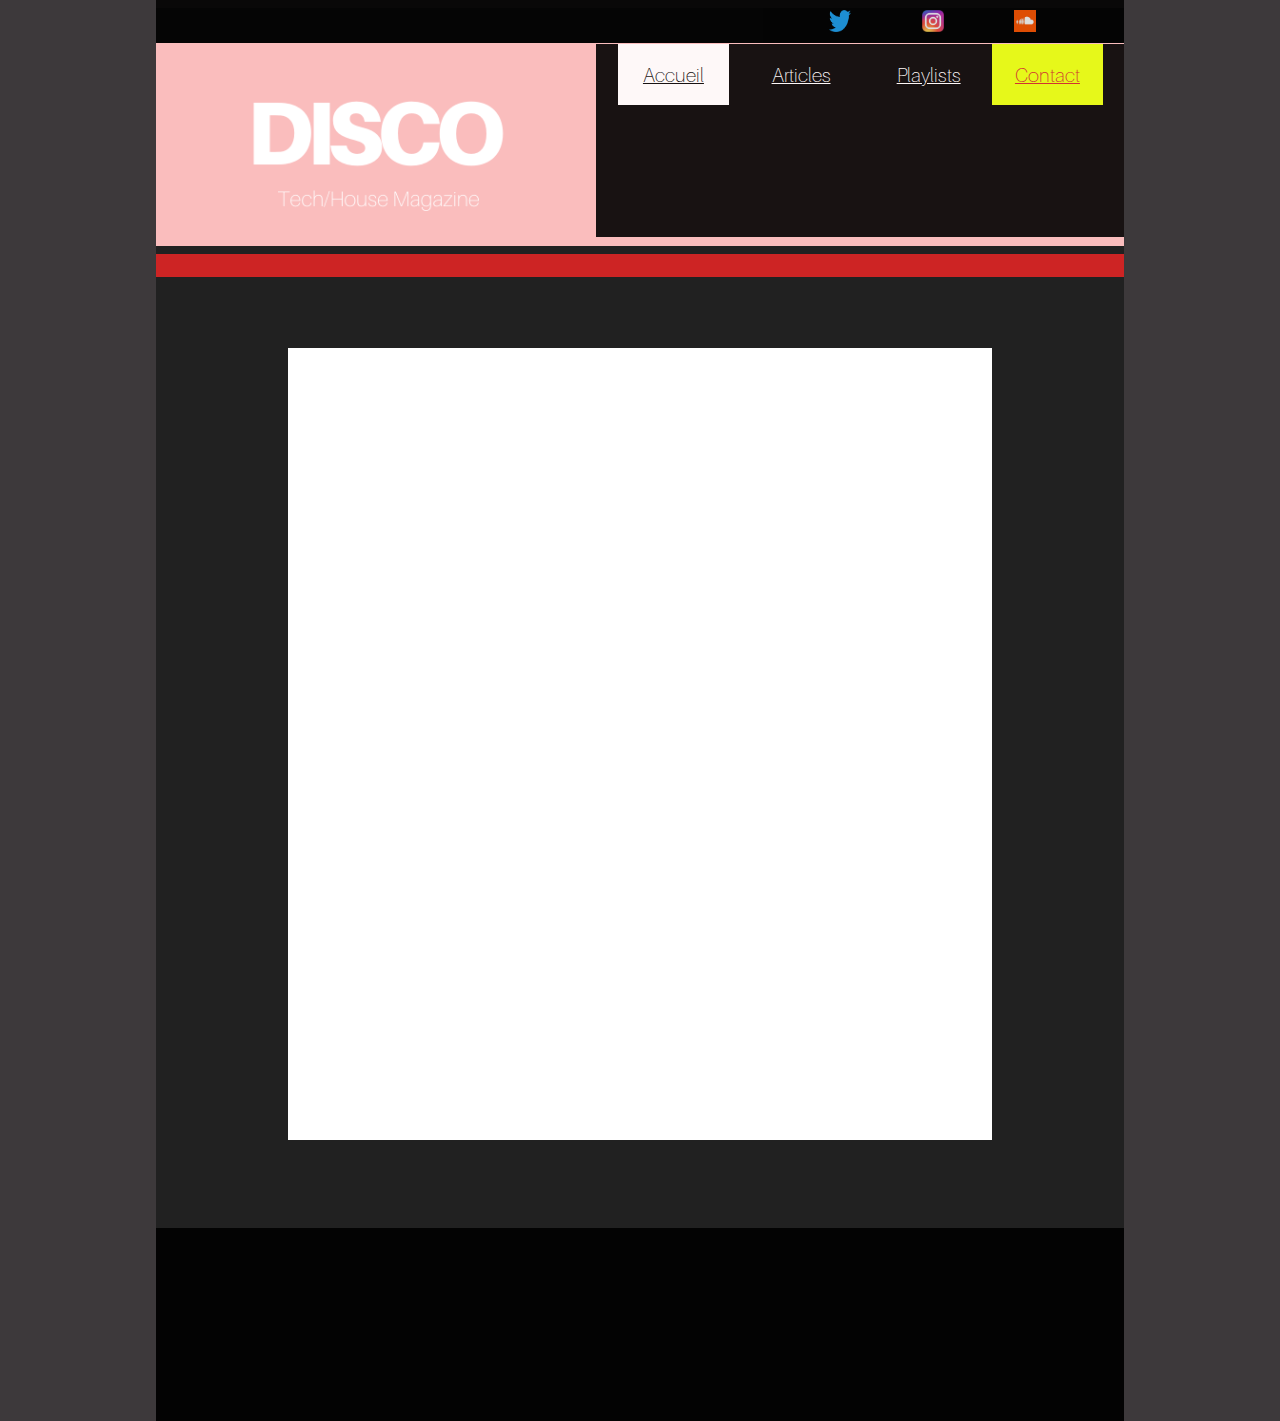
<file: disco/articles/art_001.html>
<!DOCTYPE HTML>
<html lang="fr">
   <head>
<meta charset="utf-8">
       <title>Article 001</title>
       <meta name="description" content="descriptif plus précis">
       <link rel="stylesheet" href="../css/style.css" type="text/css">
        <link rel="stylesheet" href="../css/style_article_page.css" type="text/css">
       <link rel="shortcut icon" href="../images/favicon.png" type="img/png">
      
   </head>
    
    <body>
        <section id="global">
        <section id="header">
            <nav id="social">
                <a href="https://soundcloud.com/discotechmag" target="_blank">
                    <img class="net_icon" src="../images/soundcloud.png">
                </a>
                <a href="https://www.instagram.com/disco_techmag/" target="_blank">
                    <img class="net_icon" src="../images/instagram.png">
                </a>
                <a href="https://twitter.com/discotechmag" target="_blank"><img class="net_icon" src="../images/twitter.png">
                </a>
            </nav>
            <div id="menu">
                <img id="logo" src="../images/discologo.png" alt="mon logo">
                <div id="rect_button">
                    <nav id="button">
                        <ul> 
                            <li><button class="button_header" id="first">              <a href="../index.html">Accueil</a>
                                </button>
                            </li>
                            <li><button class="button_header">              <a href="../html/articles.html">Articles</a>
                                </button>
                            </li>
                            <li><button class="button_header">              <a href="../html/playlists.html">Playlists</a>
                                </button>
                            </li>
                            <li><button class="button_header" id="last">              <a href="../html/contact.html">Contact</a>
                                </button>
                            </li>
                        </ul>
                       
                    </nav>
                    <div id="under_button">
                        
                    </div>
                </div>
            </div>
            <div id="barre"></div>
        </section>
        
    
        <section id="content">
            <section id="block_article">
                
              
                
            </section>
        </section>
        
        
        <section id="footer">
        </section>
        </section>
    </body>
</html>
</file>
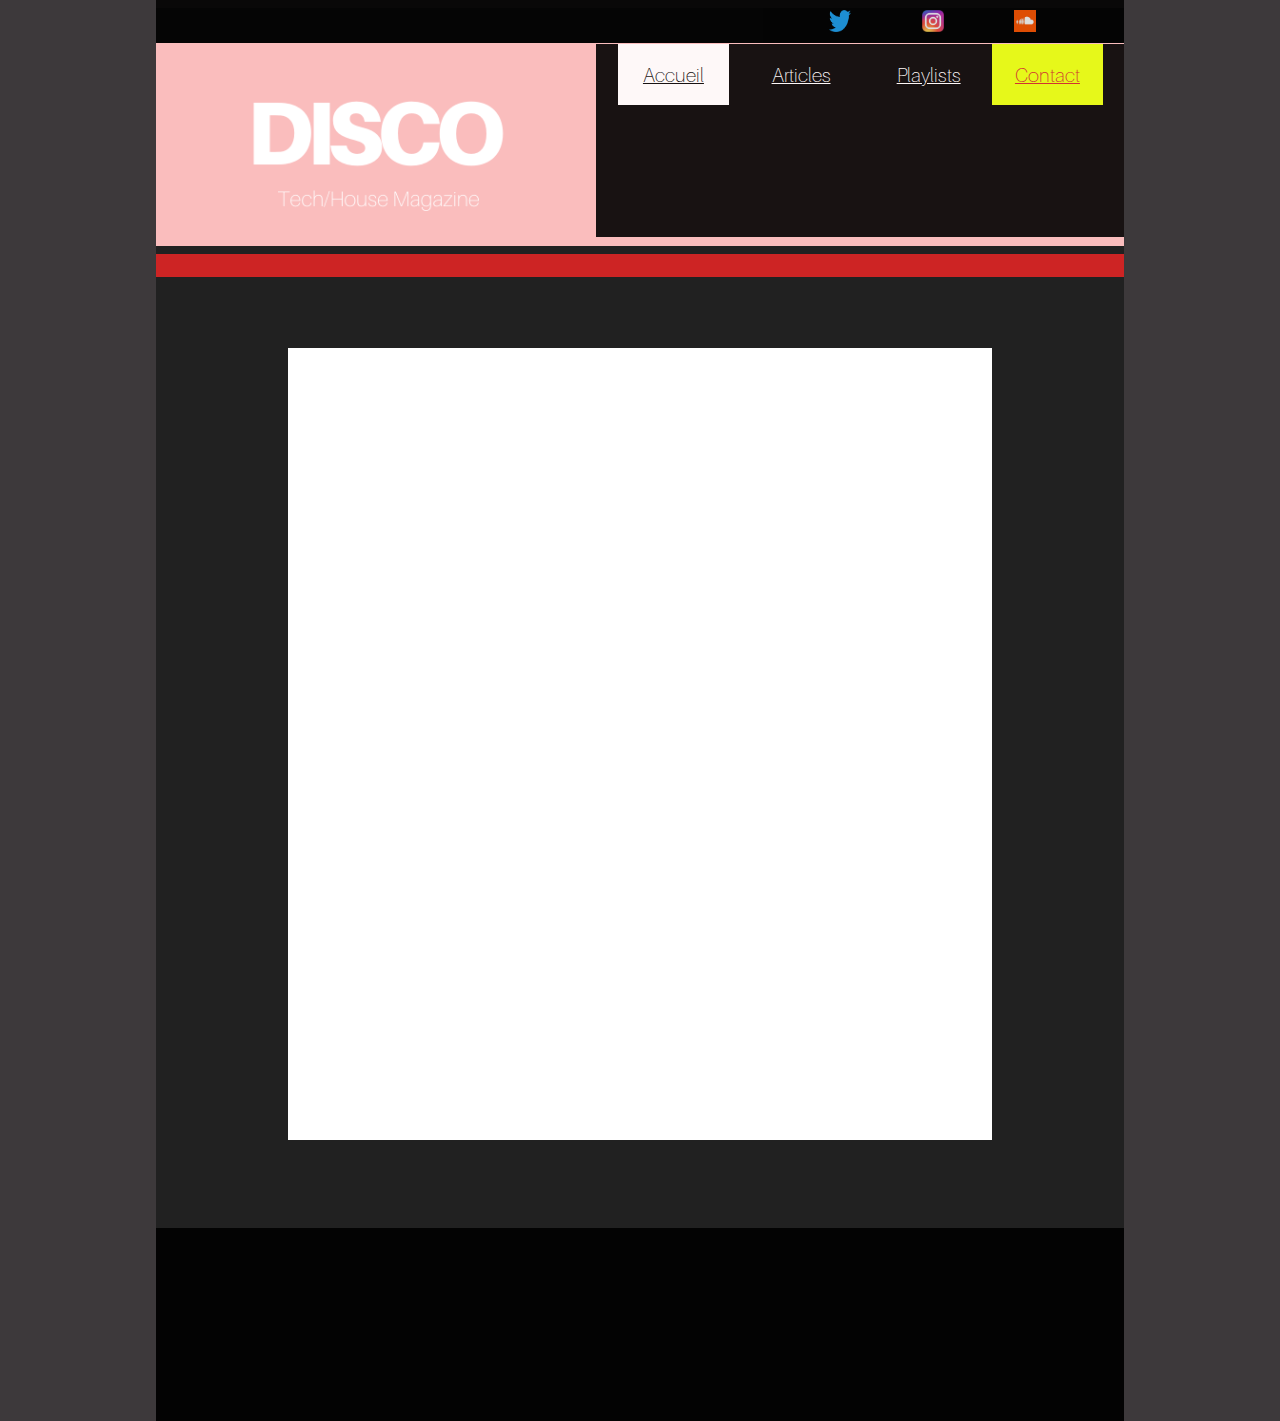
<file: disco/articles/art_002.html>
<!DOCTYPE HTML>
<html lang="fr">
   <head>
<meta charset="utf-8">
       <title>Article 002</title>
       <meta name="description" content="descriptif plus précis">
       <link rel="stylesheet" href="../css/style.css" type="text/css">
        <link rel="stylesheet" href="../css/style_article_page.css" type="text/css">
       <link rel="shortcut icon" href="../images/favicon.png" type="img/png">
      
   </head>
    
    <body>
        <section id="global">
        <section id="header">
            <nav id="social">
                <a href="https://soundcloud.com/discotechmag" target="_blank">
                    <img class="net_icon" src="../images/soundcloud.png">
                </a>
                <a href="https://www.instagram.com/disco_techmag/" target="_blank">
                    <img class="net_icon" src="../images/instagram.png">
                </a>
                <a href="https://twitter.com/discotechmag" target="_blank"><img class="net_icon" src="../images/twitter.png">
                </a>
            </nav>
            <div id="menu">
                <img id="logo" src="../images/discologo.png" alt="mon logo">
                <div id="rect_button">
                    <nav id="button">
                        <ul> 
                            <li><button class="button_header" id="first">              <a href="../index.html">Accueil</a>
                                </button>
                            </li>
                            <li><button class="button_header">              <a href="../html/articles.html">Articles</a>
                                </button>
                            </li>
                            <li><button class="button_header">              <a href="../html/playlists.html">Playlists</a>
                                </button>
                            </li>
                            <li><button class="button_header" id="last">              <a href="../html/contact.html">Contact</a>
                                </button>
                            </li>
                        </ul>
                       
                    </nav>
                    <div id="under_button">
                        
                    </div>
                </div>
            </div>
            <div id="barre"></div>
        </section>
        
    
        <section id="content">
            <section id="block_article">
                
              
                
            </section>
        </section>
        
        
        <section id="footer">
        </section>
        </section>
    </body>
</html>
</file>
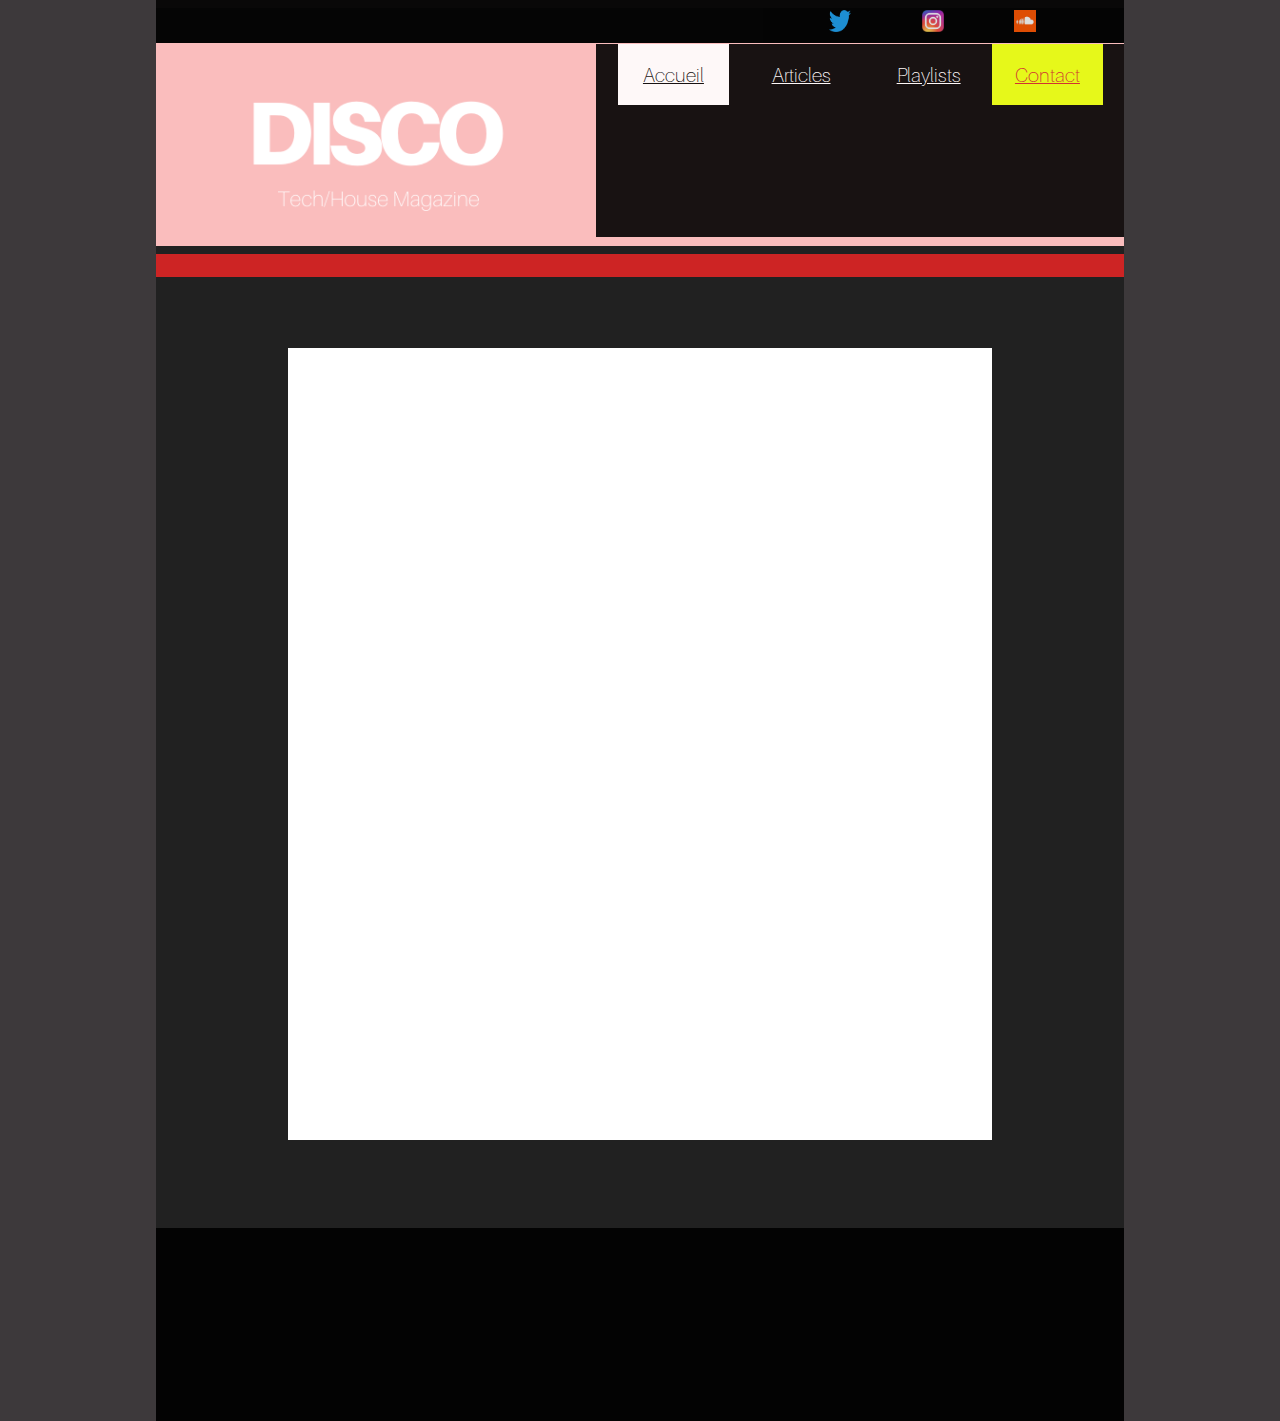
<file: disco/articles/art_003.html>
<!DOCTYPE HTML>
<html lang="fr">
   <head>
<meta charset="utf-8">
       <title>Article 003</title>
       <meta name="description" content="descriptif plus précis">
       <link rel="stylesheet" href="../css/style.css" type="text/css">
        <link rel="stylesheet" href="../css/style_article_page.css" type="text/css">
       <link rel="shortcut icon" href="../images/favicon.png" type="img/png">
      
   </head>
    
    <body>
        <section id="global">
        <section id="header">
            <nav id="social">
                <a href="https://soundcloud.com/discotechmag" target="_blank">
                    <img class="net_icon" src="../images/soundcloud.png">
                </a>
                <a href="https://www.instagram.com/disco_techmag/" target="_blank">
                    <img class="net_icon" src="../images/instagram.png">
                </a>
                <a href="https://twitter.com/discotechmag" target="_blank"><img class="net_icon" src="../images/twitter.png">
                </a>
            </nav>
            <div id="menu">
                <img id="logo" src="../images/discologo.png" alt="mon logo">
                <div id="rect_button">
                    <nav id="button">
                        <ul> 
                            <li><button class="button_header" id="first">              <a href="../index.html">Accueil</a>
                                </button>
                            </li>
                            <li><button class="button_header">              <a href="../html/articles.html">Articles</a>
                                </button>
                            </li>
                            <li><button class="button_header">              <a href="../html/playlists.html">Playlists</a>
                                </button>
                            </li>
                            <li><button class="button_header" id="last">              <a href="../html/contact.html">Contact</a>
                                </button>
                            </li>
                        </ul>
                       
                    </nav>
                    <div id="under_button">
                        
                    </div>
                </div>
            </div>
            <div id="barre"></div>
        </section>
        
    
        <section id="content">
            <section id="block_article">
                
              
                
            </section>
        </section>
        
        
        <section id="footer">
        </section>
        </section>
    </body>
</html>
</file>
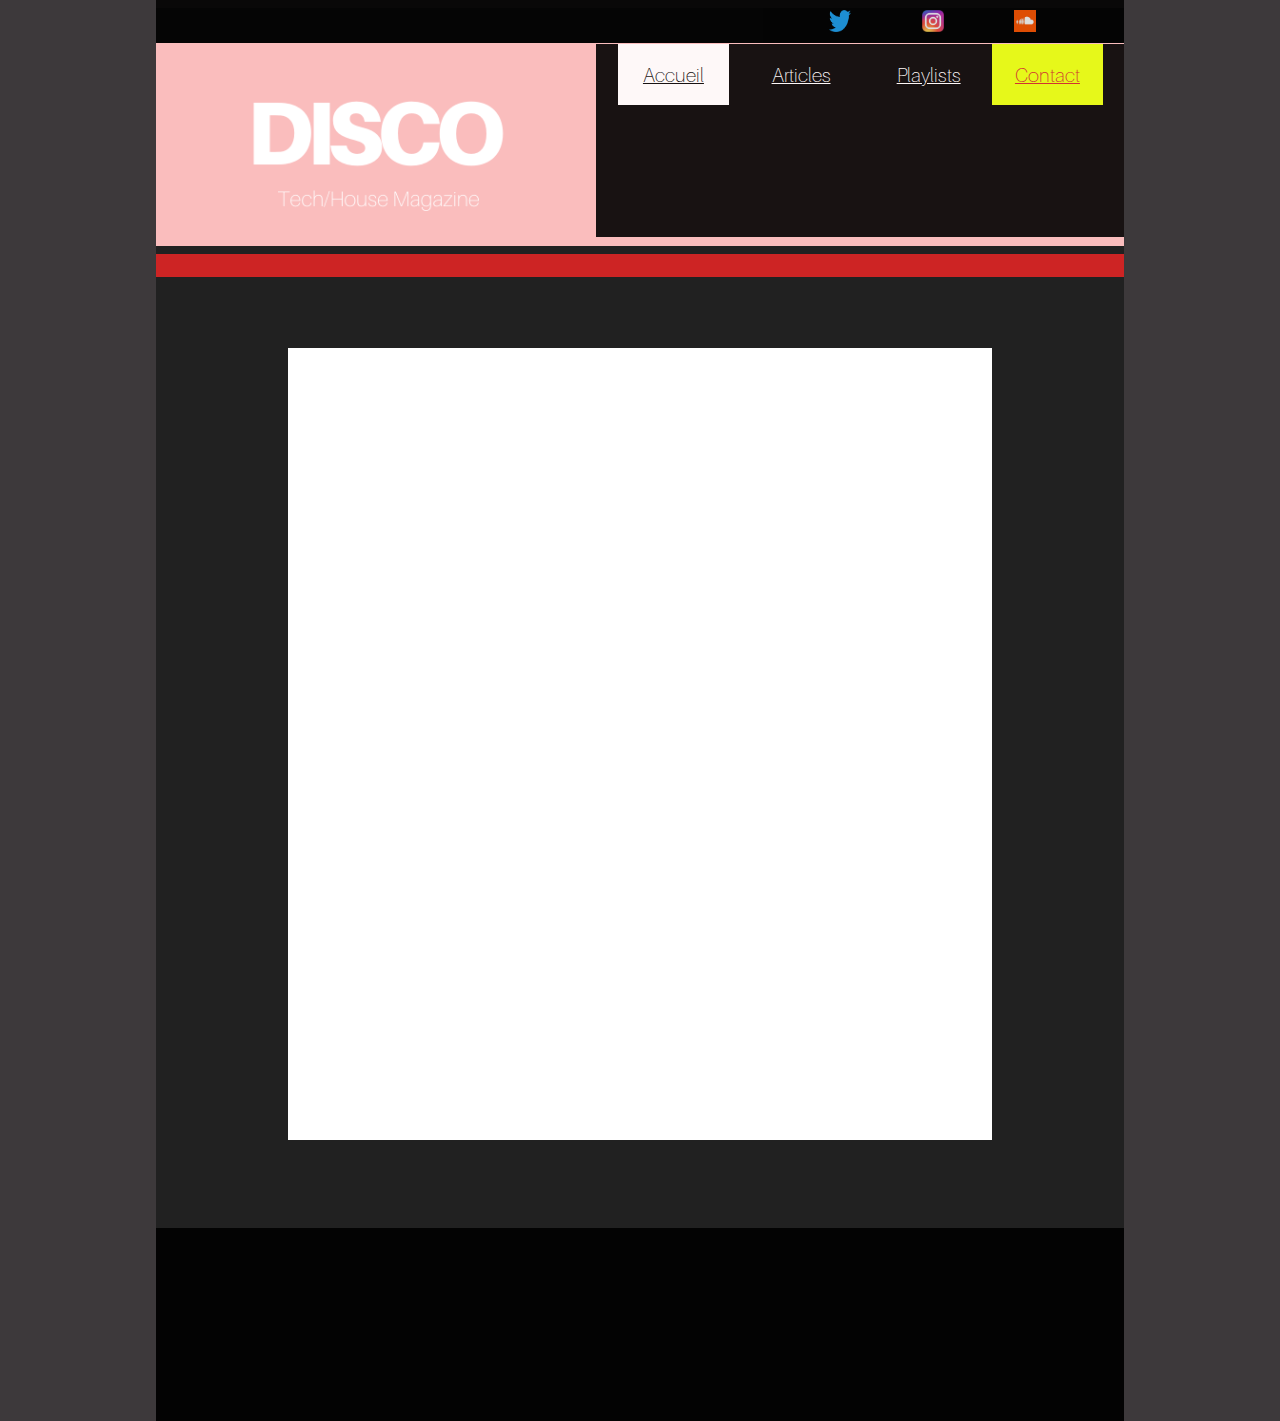
<file: disco/articles/art_004.html>
<!DOCTYPE HTML>
<html lang="fr">
   <head>
<meta charset="utf-8">
       <title>Article 004</title>
       <meta name="description" content="descriptif plus précis">
       <link rel="stylesheet" href="../css/style.css" type="text/css">
        <link rel="stylesheet" href="../css/style_article_page.css" type="text/css">
       <link rel="shortcut icon" href="../images/favicon.png" type="img/png">
      
   </head>
    
    <body>
        <section id="global">
        <section id="header">
            <nav id="social">
                <a href="https://soundcloud.com/discotechmag" target="_blank">
                    <img class="net_icon" src="../images/soundcloud.png">
                </a>
                <a href="https://www.instagram.com/disco_techmag/" target="_blank">
                    <img class="net_icon" src="../images/instagram.png">
                </a>
                <a href="https://twitter.com/discotechmag" target="_blank"><img class="net_icon" src="../images/twitter.png">
                </a>
            </nav>
            <div id="menu">
                <img id="logo" src="../images/discologo.png" alt="mon logo">
                <div id="rect_button">
                    <nav id="button">
                        <ul> 
                            <li><button class="button_header" id="first">              <a href="../index.html">Accueil</a>
                                </button>
                            </li>
                            <li><button class="button_header">              <a href="../html/articles.html">Articles</a>
                                </button>
                            </li>
                            <li><button class="button_header">              <a href="../html/playlists.html">Playlists</a>
                                </button>
                            </li>
                            <li><button class="button_header" id="last">              <a href="../html/contact.html">Contact</a>
                                </button>
                            </li>
                        </ul>
                       
                    </nav>
                    <div id="under_button">
                        
                    </div>
                </div>
            </div>
            <div id="barre"></div>
        </section>
        
    
        <section id="content">
            <section id="block_article">
                
              
                
            </section>
        </section>
        
        
        <section id="footer">
        </section>
        </section>
    </body>
</html>
</file>
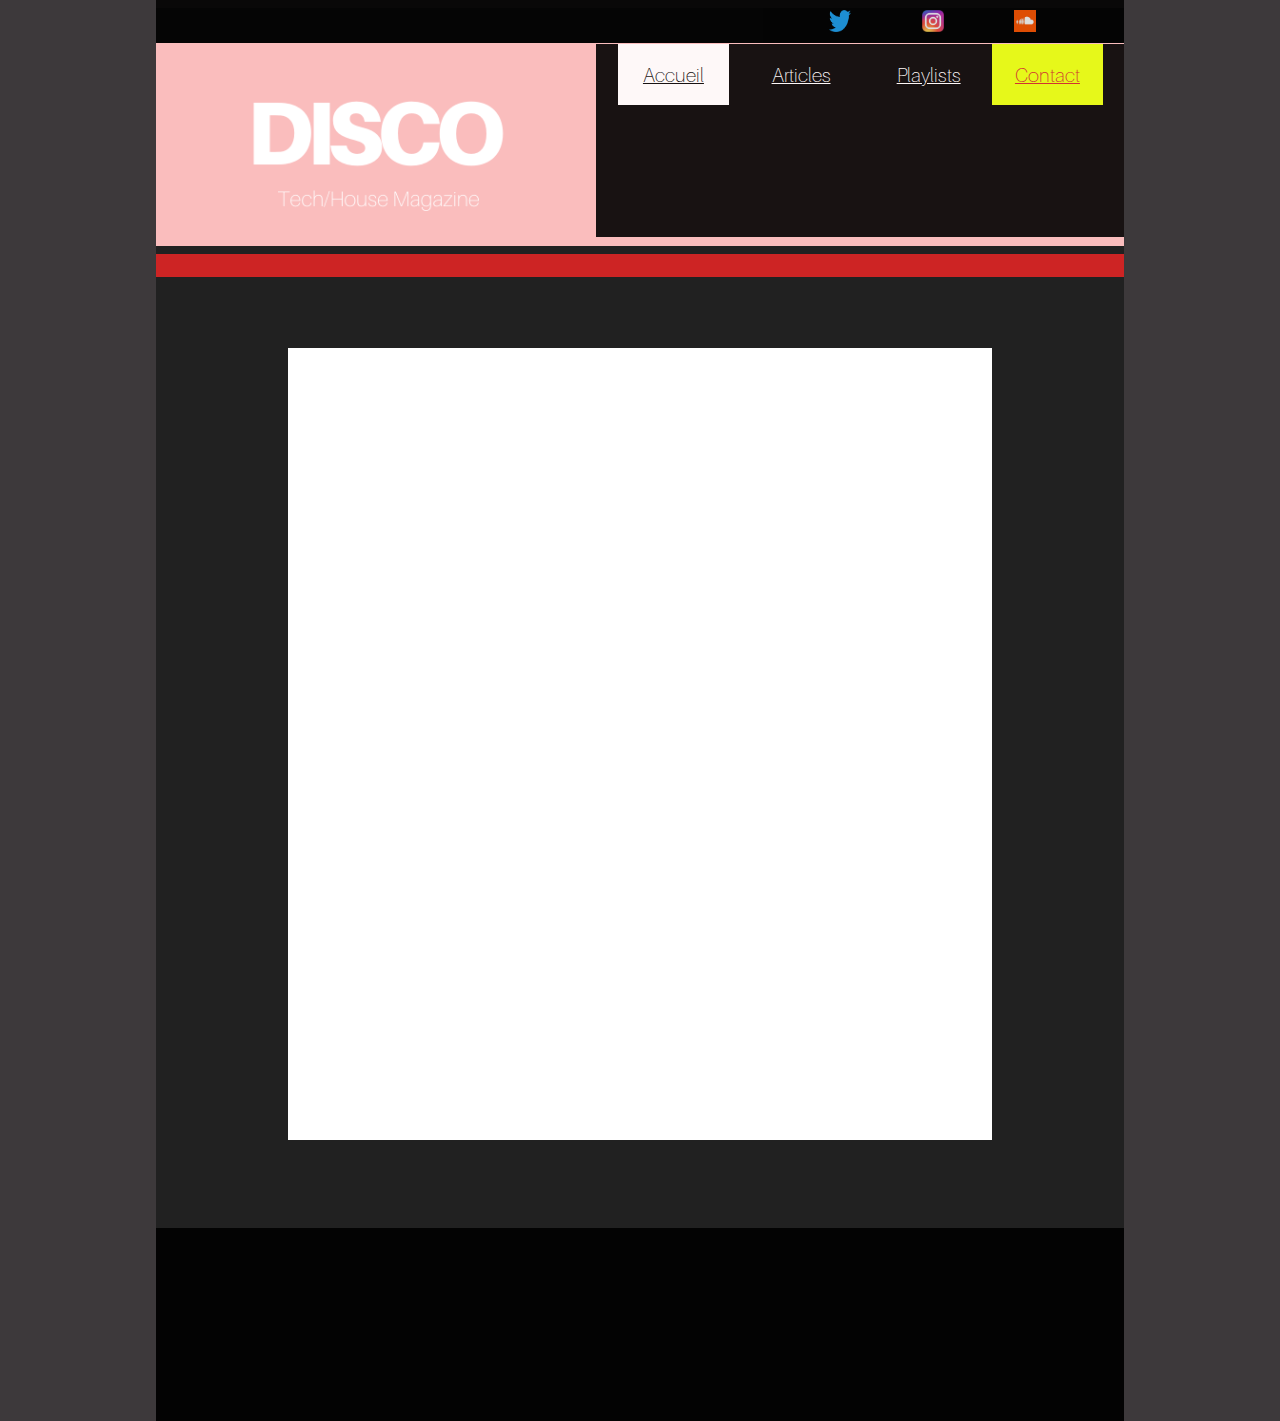
<file: disco/articles/art_005.html>
<!DOCTYPE HTML>
<html lang="fr">
   <head>
<meta charset="utf-8">
       <title>Article 005</title>
       <meta name="description" content="descriptif plus précis">
       <link rel="stylesheet" href="../css/style.css" type="text/css">
        <link rel="stylesheet" href="../css/style_article_page.css" type="text/css">
       <link rel="shortcut icon" href="../images/favicon.png" type="img/png">
      
   </head>
    
    <body>
        <section id="global">
        <section id="header">
            <nav id="social">
                <a href="https://soundcloud.com/discotechmag" target="_blank">
                    <img class="net_icon" src="../images/soundcloud.png">
                </a>
                <a href="https://www.instagram.com/disco_techmag/" target="_blank">
                    <img class="net_icon" src="../images/instagram.png">
                </a>
                <a href="https://twitter.com/discotechmag" target="_blank"><img class="net_icon" src="../images/twitter.png">
                </a>
            </nav>
            <div id="menu">
                <img id="logo" src="../images/discologo.png" alt="mon logo">
                <div id="rect_button">
                    <nav id="button">
                        <ul> 
                            <li><button class="button_header" id="first">              <a href="../index.html">Accueil</a>
                                </button>
                            </li>
                            <li><button class="button_header">              <a href="../html/articles.html">Articles</a>
                                </button>
                            </li>
                            <li><button class="button_header">              <a href="../html/playlists.html">Playlists</a>
                                </button>
                            </li>
                            <li><button class="button_header" id="last">              <a href="../html/contact.html">Contact</a>
                                </button>
                            </li>
                        </ul>
                       
                    </nav>
                    <div id="under_button">
                        
                    </div>
                </div>
            </div>
            <div id="barre"></div>
        </section>
        
    
        <section id="content">
            <section id="block_article">
                
              
                
            </section>
        </section>
        
        
        <section id="footer">
        </section>
        </section>
    </body>
</html>
</file>
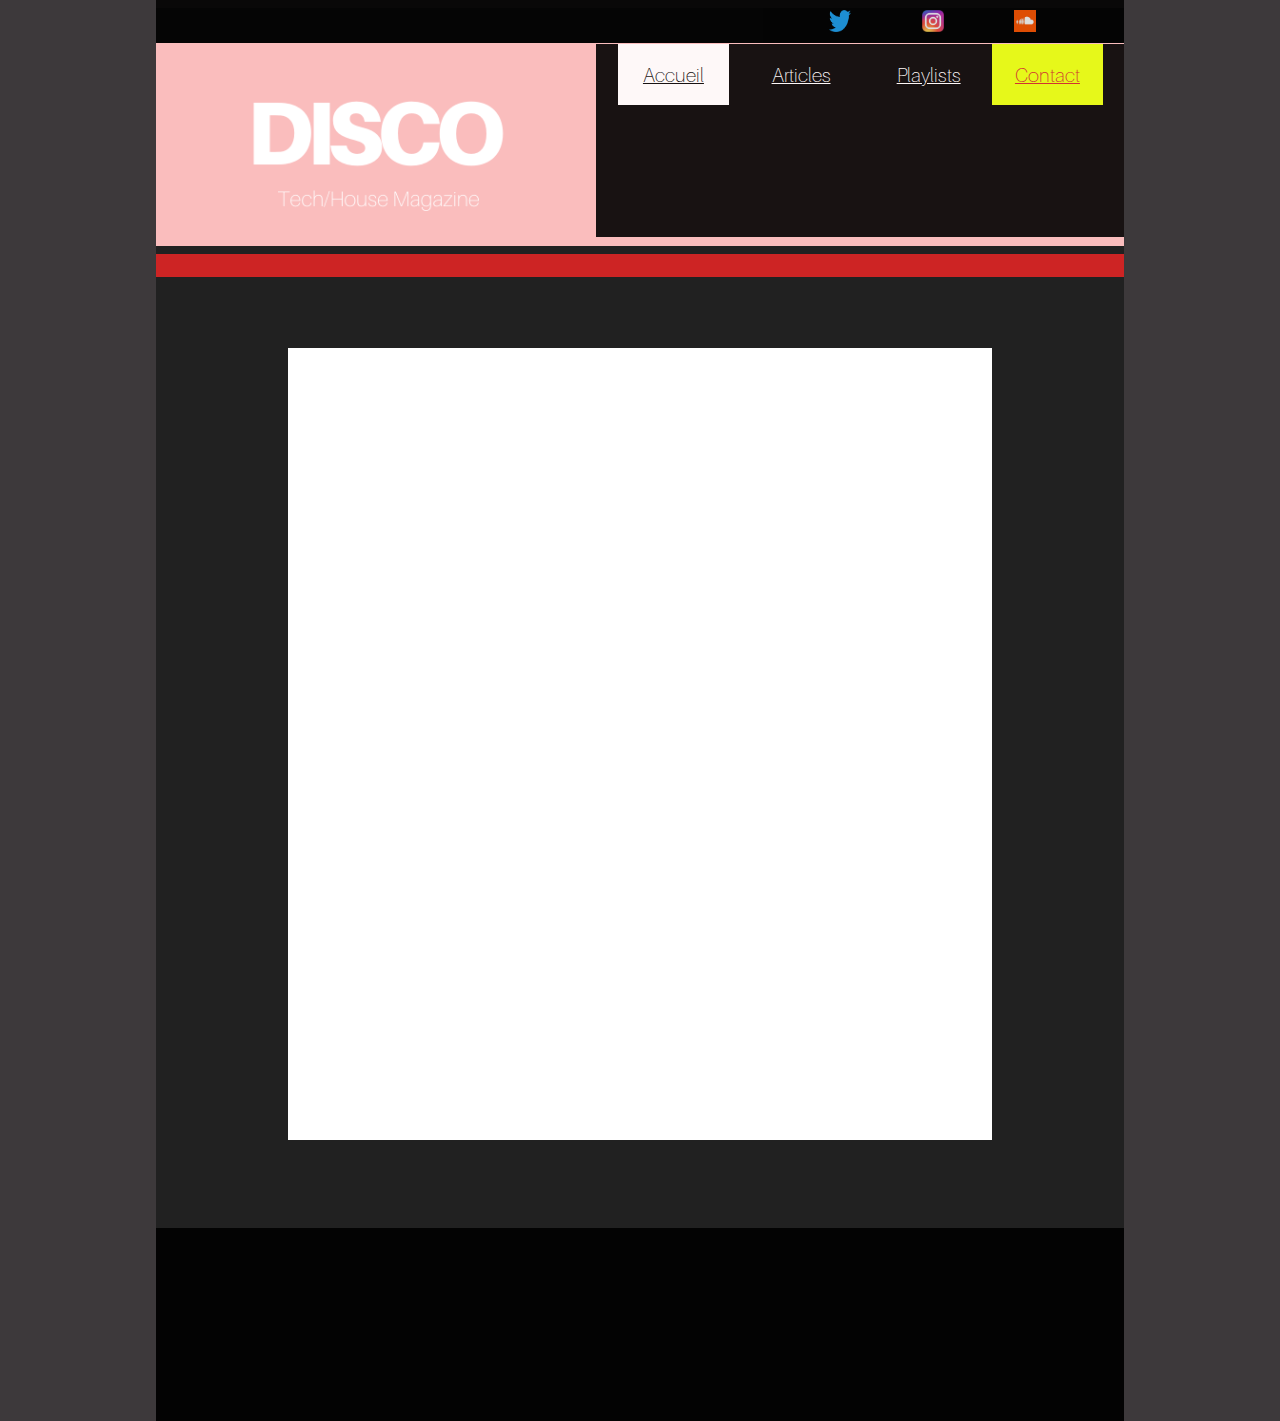
<file: disco/articles/art_006.html>
<!DOCTYPE HTML>
<html lang="fr">
   <head>
<meta charset="utf-8">
       <title>Article 006</title>
       <meta name="description" content="descriptif plus précis">
       <link rel="stylesheet" href="../css/style.css" type="text/css">
        <link rel="stylesheet" href="../css/style_article_page.css" type="text/css">
       <link rel="shortcut icon" href="../images/favicon.png" type="img/png">
      
   </head>
    
    <body>
        <section id="global">
        <section id="header">
            <nav id="social">
                <a href="https://soundcloud.com/discotechmag" target="_blank">
                    <img class="net_icon" src="../images/soundcloud.png">
                </a>
                <a href="https://www.instagram.com/disco_techmag/" target="_blank">
                    <img class="net_icon" src="../images/instagram.png">
                </a>
                <a href="https://twitter.com/discotechmag" target="_blank"><img class="net_icon" src="../images/twitter.png">
                </a>
            </nav>
            <div id="menu">
                <img id="logo" src="../images/discologo.png" alt="mon logo">
                <div id="rect_button">
                    <nav id="button">
                        <ul> 
                            <li><button class="button_header" id="first">              <a href="../index.html">Accueil</a>
                                </button>
                            </li>
                            <li><button class="button_header">              <a href="../html/articles.html">Articles</a>
                                </button>
                            </li>
                            <li><button class="button_header">              <a href="../html/playlists.html">Playlists</a>
                                </button>
                            </li>
                            <li><button class="button_header" id="last">              <a href="../html/contact.html">Contact</a>
                                </button>
                            </li>
                        </ul>
                       
                    </nav>
                    <div id="under_button">
                        
                    </div>
                </div>
            </div>
            <div id="barre"></div>
        </section>
        
    
        <section id="content">
            <section id="block_article">
                
              
                
            </section>
        </section>
        
        
        <section id="footer">
        </section>
        </section>
    </body>
</html>
</file>
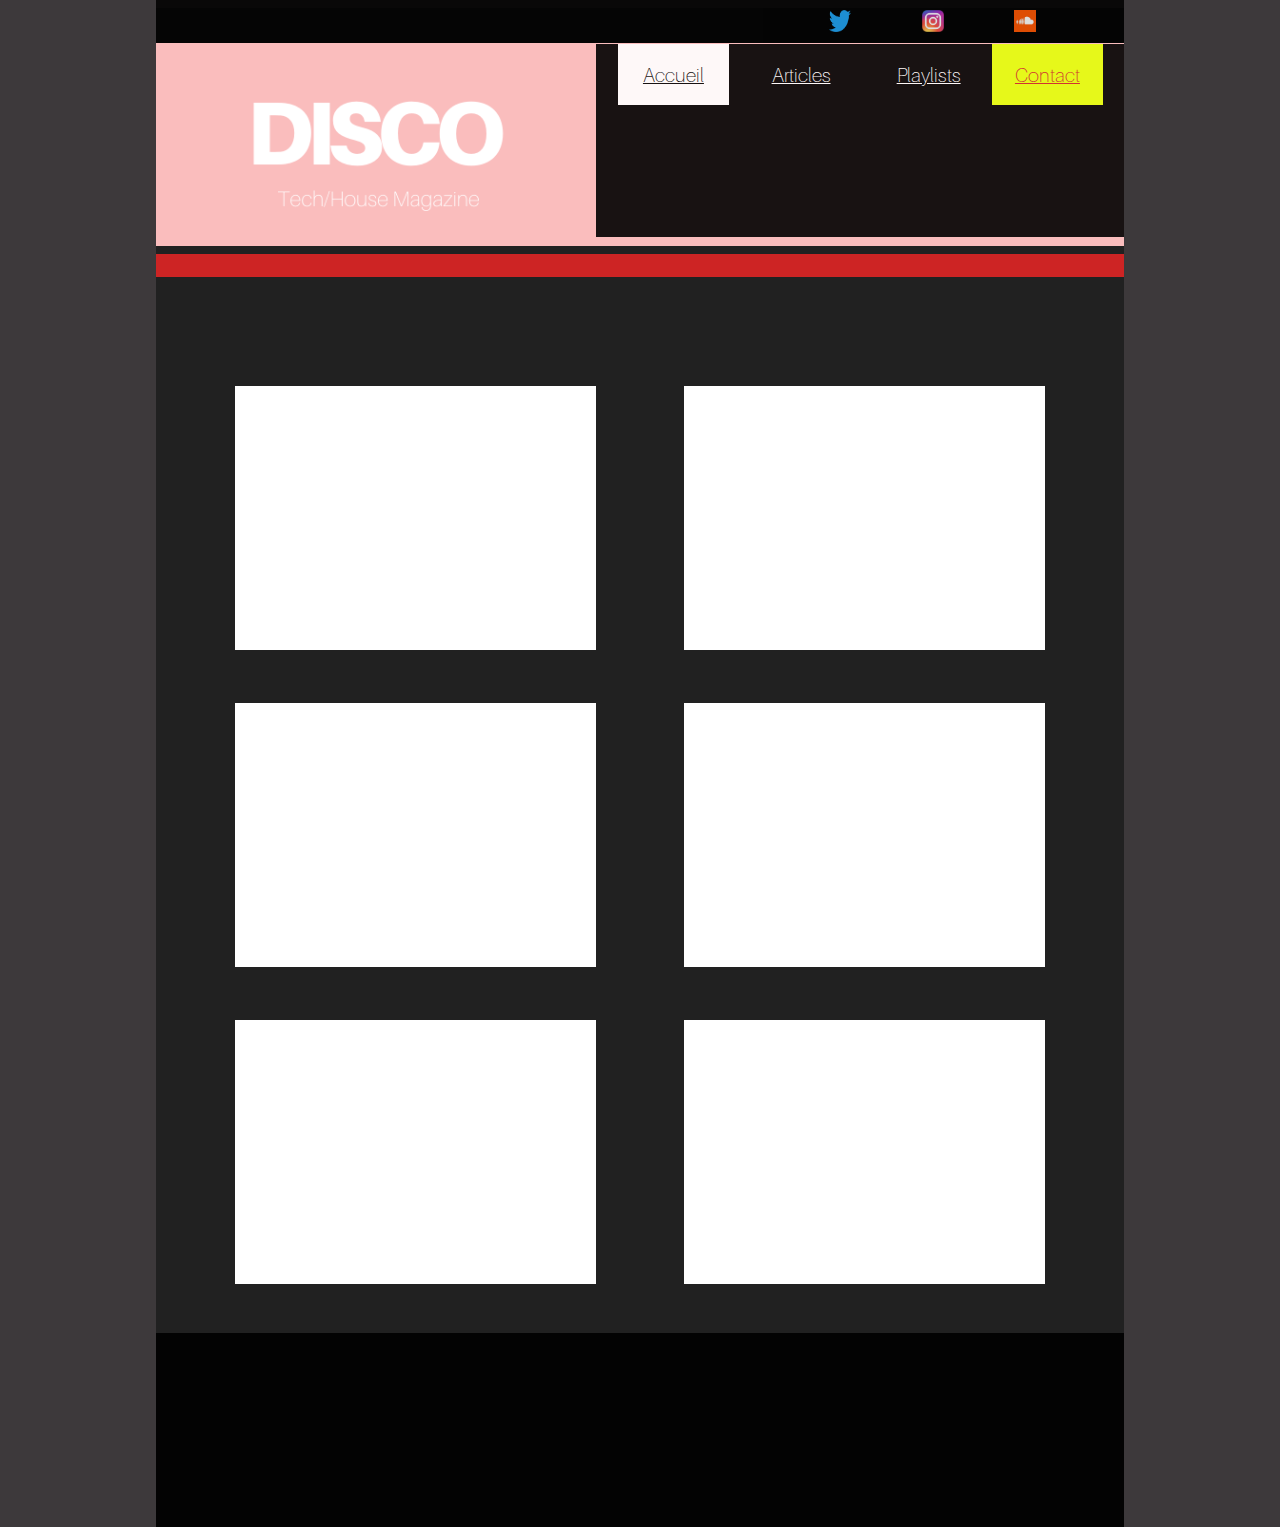
<file: disco/html/articles.html>
<!DOCTYPE HTML>
<html lang="fr">
   <head>
<meta charset="utf-8">
       <title>Articles</title>
       <meta name="description" content="descriptif plus précis">
       <link rel="stylesheet" href="../css/style.css" type="text/css">
        <link rel="stylesheet" href="../css/style_articles.css" type="text/css">
       <link rel="shortcut icon" href="../images/favicon.png" type="img/png">
      
   </head>
    
    <body>
        <section id="global">
        <section id="header">
            <nav id="social">
                <a href="https://soundcloud.com/discotechmag" target="_blank">
                    <img class="net_icon" src="../images/soundcloud.png">
                </a>
                <a href="https://www.instagram.com/disco_techmag/" target="_blank">
                    <img class="net_icon" src="../images/instagram.png">
                </a>
                <a href="https://twitter.com/discotechmag" target="_blank"><img class="net_icon" src="../images/twitter.png">
                </a>
            </nav>
            <div id="menu">
                <img id="logo" src="../images/discologo.png" alt="mon logo">
                <div id="rect_button">
                    <nav id="button">
                        <ul> 
                            <li><button class="button_header" id="first">              <a href="../index.html">Accueil</a>
                                </button>
                            </li>
                            <li><button class="button_header">              <a href="articles.html">Articles</a>
                                </button>
                            </li>
                            <li><button class="button_header">              <a href="../html/playlists.html">Playlists</a>
                                </button>
                            </li>
                            <li><button class="button_header" id="last">              <a href="../html/contact.html">Contact</a>
                                </button>
                            </li>
                        </ul>
                       
                    </nav>
                    <div id="under_button">
                        
                    </div>
                </div>
            </div>
            <div id="barre"></div>
        </section>
        
    
        <section id="content">
            <section id="block_articles">
                
              <a href="../articles/art_001.html">
              <section id="art_001"class="article_case"></section></a>
                
              <a href="../articles/art_002.html">
              <section id="art_002"class="article_case"></section></a>
                
              <a href="../articles/art_003.html">
              <section id="art_003"class="article_case"></section></a>
                
              <a href="../articles/art_004.html">
              <section id="art_004"class="article_case"></section></a>
                
              <a href="../articles/art_005.html">
              <section id="art_005"class="article_case"></section></a>
                
              <a href="../articles/art_006.html">
              <section id="art_006"class="article_case"></section></a>
                
            </section>
        </section>
        
        
        <section id="footer">
        </section>
        </section>
    </body>
</html>
</file>
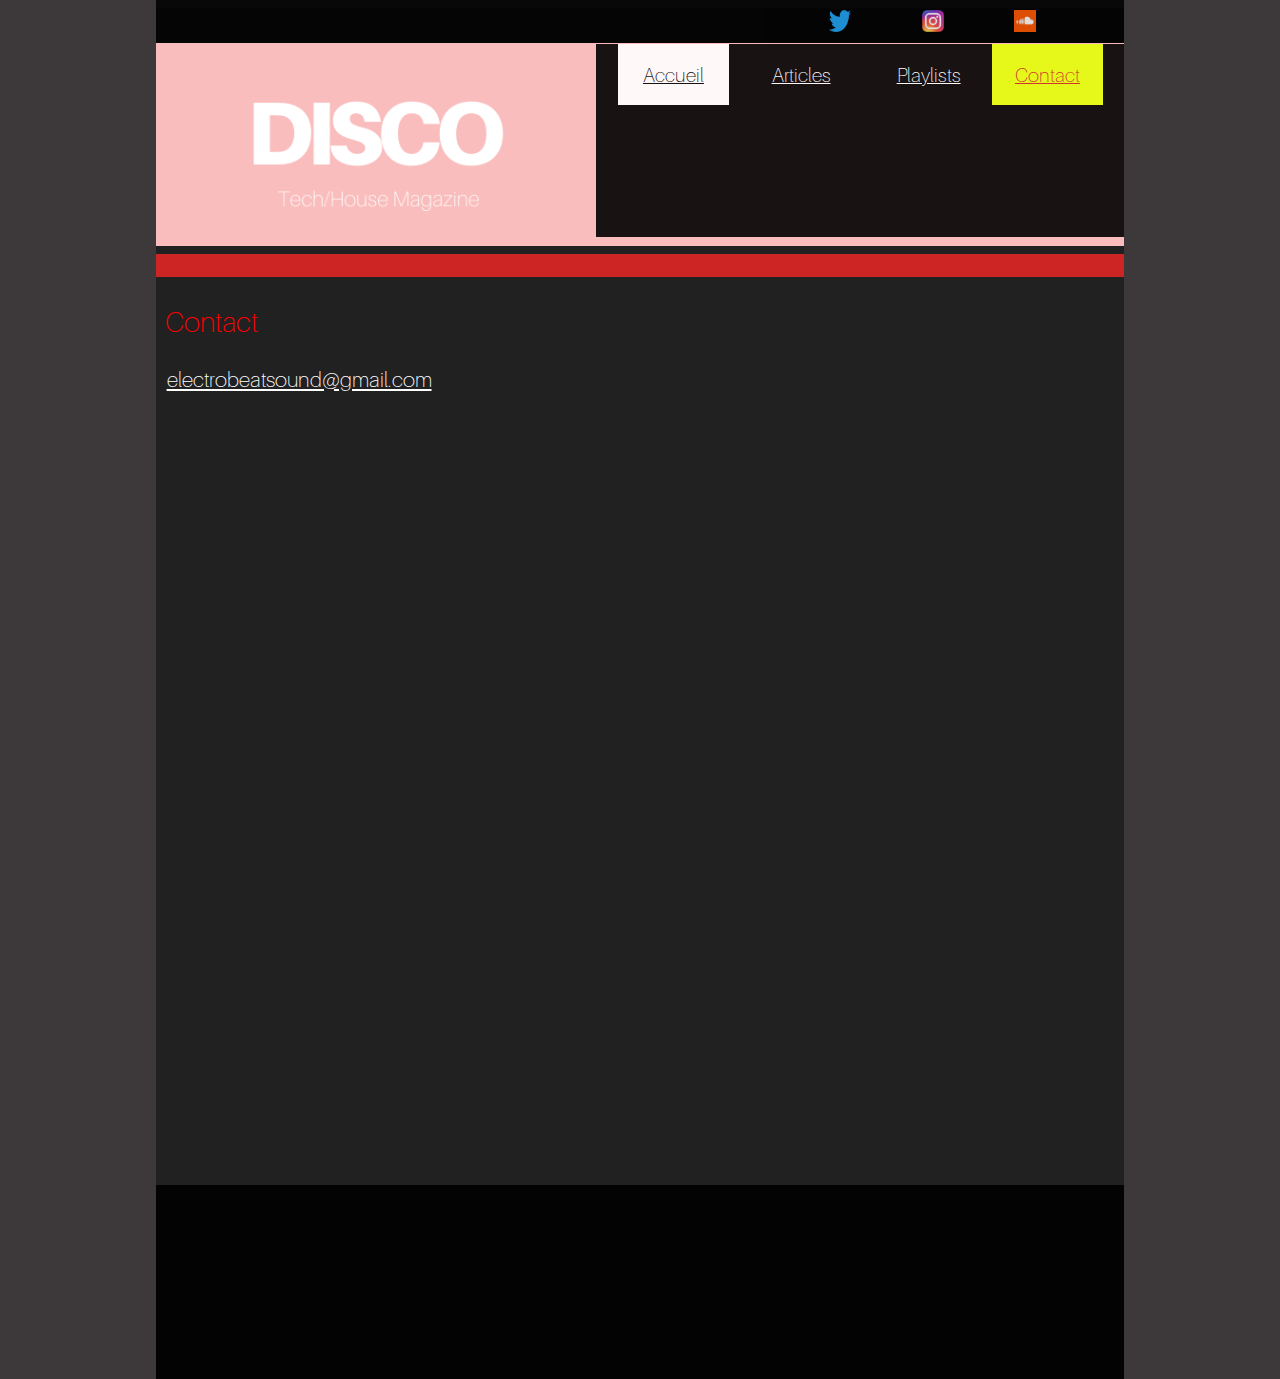
<file: disco/html/contact.html>
<!DOCTYPE HTML>
<html lang="fr">
   <head>
<meta charset="utf-8">
       <title>Contact</title>
       <meta name="description" content="descriptif plus précis">
       <link rel="stylesheet" href="../css/style.css" type="text/css">
        <link rel="stylesheet" href="../css/style_contact.css" type="text/css">
       <link rel="shortcut icon" href="../images/favicon.png" type="img/png">
   </head>
    
    <body>
        <section id="global">
        <section id="header">
            <nav id="social">
                <a href="https://soundcloud.com/discotechmag" target="_blank">
                    <img class="net_icon" src="../images/soundcloud.png">
                </a>
                <a href="https://www.instagram.com/disco_techmag/" target="_blank">
                    <img class="net_icon" src="../images/instagram.png">
                </a>
                <a href="https://twitter.com/discotechmag" target="_blank"><img class="net_icon" src="../images/twitter.png">
                </a>
            </nav>
            <div id="menu">
                <img id="logo" src="../images/discologo.png" alt="mon logo">
                <div id="rect_button">
                    <nav id="button">
                        <ul> 
                            <li><button class="button_header" id="first">              <a href="../index.html">Accueil</a>
                                </button>
                            </li>
                            <li><button class="button_header">              <a href="articles.html">Articles</a>
                                </button>
                            </li>
                            <li><button class="button_header">              <a href="../html/playlists.html">Playlists</a>
                                </button>
                            </li>
                            <li><button class="button_header" id="last">              <a href="../html/contact.html">Contact</a>
                                </button>
                            </li>
                        </ul>
                       
                    </nav>
                    <div id="under_button">
                        
                    </div>
                </div>
            </div>
            <div id="barre"></div>
        </section>
        
    
        <section id="content">
           <p>Contact</p>
            <a href="mailto:electrobeatsound@gmail.com"> electrobeatsound@gmail.com </a>


        </section>
        
        
        <section id="footer">
        </section>
        </section>
    </body>
</html>
</file>
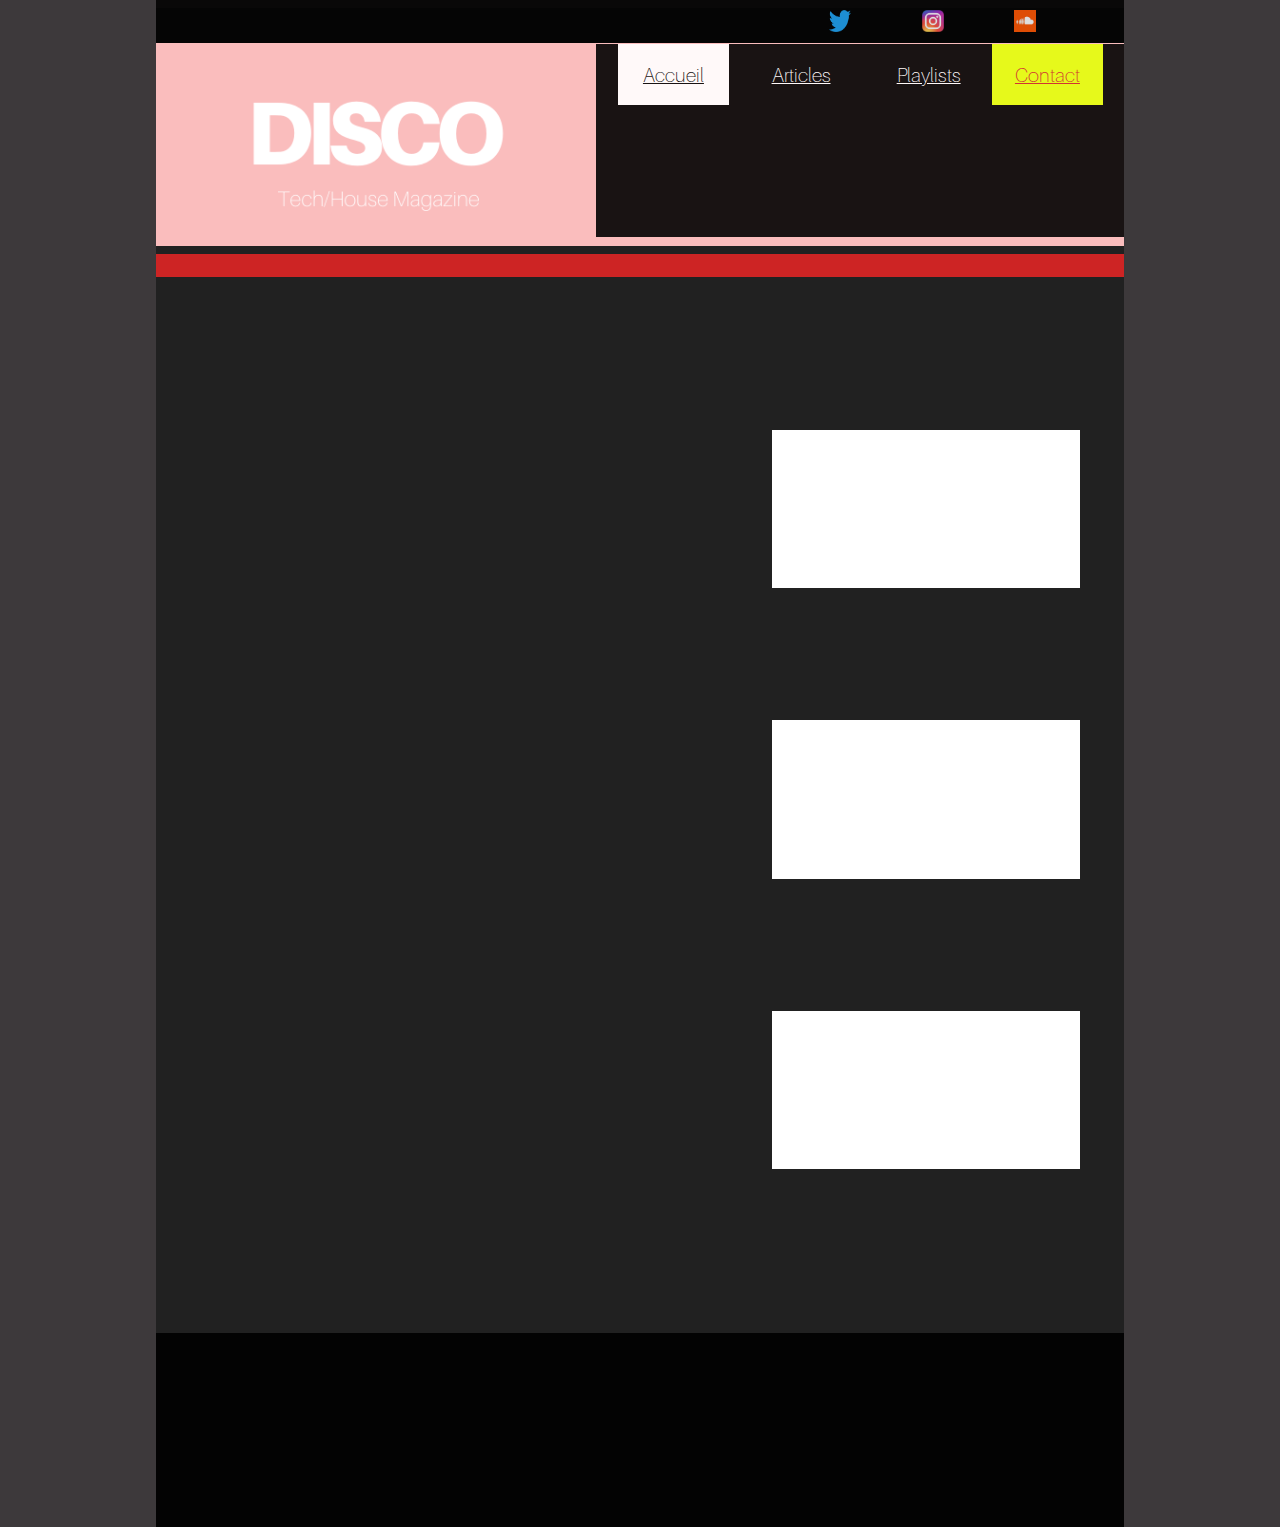
<file: disco/html/playlists.html>
<!DOCTYPE HTML>
<html lang="fr">
   <head>
<meta charset="utf-8">
       <title>Playlists</title>
       <meta name="description" content="descriptif plus précis">
       <link rel="stylesheet" href="../css/style.css" type="text/css">
        <link rel="stylesheet" href="../css/style_playlists.css" type="text/css">
       <link rel="shortcut icon" href="../images/favicon.png" type="img/png">
   </head>
    
    <body>
        <section id="global">
        <section id="header">
            <nav id="social">
                <a href="https://soundcloud.com/discotechmag" target="_blank">
                    <img class="net_icon" src="../images/soundcloud.png">
                </a>
                <a href="https://www.instagram.com/disco_techmag/" target="_blank">
                    <img class="net_icon" src="../images/instagram.png">
                </a>
                <a href="https://twitter.com/discotechmag" target="_blank"><img class="net_icon" src="../images/twitter.png">
                </a>
            </nav>
            <div id="menu">
                <img id="logo" src="../images/discologo.png" alt="mon logo">
                <div id="rect_button">
                    <nav id="button">
                        <ul> 
                            <li><button class="button_header" id="first">              <a href="../index.html">Accueil</a>
                                </button>
                            </li>
                            <li><button class="button_header">              <a href="articles.html">Articles</a>
                                </button>
                            </li>
                            <li><button class="button_header">              <a href="../html/playlists.html">Playlists</a>
                                </button>
                            </li>
                            <li><button class="button_header" id="last">              <a href="../html/contact.html">Contact</a>
                                </button>
                            </li>
                        </ul>
                       
                    </nav>
                    <div id="under_button">
                        
                    </div>
                </div>
            </div>
            <div id="barre"></div>
        </section>
        
    
        <section id="content">
            
            <section id="songlist_01"class="songlist">
               <iframe src="https://open.spotify.com/embed/user/muriel.glumineau/playlist/7KBxTH3NodBYuhUmjEB7hN"  allowtransparency="true" allow="encrypted-media"></iframe>
                <aside></aside>
            </section>
            
            <section id="songlist_02"class="songlist">
            <iframe src="https://open.spotify.com/embed/user/muriel.glumineau/playlist/7KBxTH3NodBYuhUmjEB7hN"  allowtransparency="true" allow="encrypted-media"></iframe>
            <aside></aside>
            </section>
            
            <section id="songlist_03"class="songlist">
            <iframe src="https://open.spotify.com/embed/user/muriel.glumineau/playlist/7KBxTH3NodBYuhUmjEB7hN"  allowtransparency="true" allow="encrypted-media"></iframe>
            <aside></aside>
            </section>
            
        </section>
        
        
        <section id="footer">
        </section>
        </section>
    </body>
</html>
</file>
<file: disco/css/style.css>
@font-face{
    font-family: 'Aileron thin';
    src: url('../fonts/aileron/Aileron-Thin.otf') format("opentype");
    
}
html{
    background-color: ;
}
body{
    background-color: #3d393b;

}

#global{
    zoom:88%;
    background-color: #212121;
    box-shadow: 1px;
    width: 1100px;
    height: auto;
    position: absolute; /* on extrait l'élement HTML du flux HTMl*/
    left: 50%;
    margin-left:-550px;
        

    
}

#social {
    background-color: black;
    opacity: 0.85;
    width: 1100px;
    height: 50px;
    margin-top: -10px;
    margin-left: auto;
}
 
img{
    width: 540px ;
    height:540px ;
    margin-top: -155px;
    margin-left: -20px;
}

/*PARTIE MENU  */

.net_icon{
    height:25px ;
    width:25px ;
    float: right;
    margin-top: 12px;
    margin-right: 100px;
    
}
#menu{
    background-color: #fabdbd;
    height: 230px;
}

#rect_button{
    width: 600px;
    height:220px ;
    background-color:black;
        opacity: 0.9;

    float: right;
    margin-top: -389px;
}
nav ul li button a{
    color: white;
    font-size: 22px;
    font-family: 'Aileron thin', arial;
    
}
nav ul li button {
    height:70px;
    width:126px;
    background-color: black;
    border-style: hidden;
    margin-top: -16px;
    margin-right: 15px;
}

nav ul li button:hover{
    background-color: #e4ff09;
}

nav ul li button a:hover{
   color: black;
}


nav ul li{
    list-style: none;
    display: inline;
      
}

#button #first{
    margin-left: -15px;
    background-color: white;
}

#button #first:hover{
   background-color:#fabdbd ;
}

#button #last{
    margin-left: -10px;
    background-color:#e4ff09 ;
}

#button #last:hover{
   background-color:white;
}

#button #last a{
    color:#cd2424 ;
}

#button #first a{
    color:black;
}

/* BARRE ROUGE*/
#barre{
    width: 1100px;
    height: 26px;
    background-color: #cd2424;
    margin-top: 10px;
}

/* CONTENT */

#content{
    height: 1000px;
}
#article:hover{
    transform: scale(1.05);
}
#back_article{
    height:480px;
    width:710px ;
    background-color:#e4ff09 ;
    margin-top: 150px;
}

#news{
    height:460px;
    width:670px ;
    background-color:#414141 ;
    margin-top:-460px ;
    margin-left: 40px;
    float: left;
}

#news img{
    height:460px;
    width:670px;
    margin-top: 0px;
    margin-left:0px ;
}
article{
    font-family: 'Aileron thin', arial;
    font-size: 1.3em;
    color: white;
}

#back_aside{
   height:530px;
    width:300px ;
    background-color:#29f3e2 ;
    float: right;
    margin-top: -540px;
        clear: both;

}

#actu:hover{
    transform: scale(1.05);
}

iframe{
    height:300px;
    width:280px ;
}
#actu_content{
   height:480px;
    width:290px;
    background-color:white; 
    margin-top:-500px ;
    float: right;
        clear: both;

    
}

aside{
    font-family: 'Aileron thin', arial;
    font-size: 1.3em;
    color: black;
    
}


#article #rect_title{
   height:50px ; 
   width:240px ;  
   margin-top: -45px;
    margin-left: 170px;
   background-color:#e4ff09 ;
   float: left;    
}


#actu #rect_title{
    height:60px ; 
   width:210px ; 
    background-color: #ef6e1e;
    margin-top: -580px;
margin-left: 820px;    
    position: absolute;
}

#rect_title h4{
    font-family: 'Aileron thin', arial;
    font-size:1.5em;
    padding-left: 15px;
    margin-top: 10px;
}

/*FOOTER*/

#footer{
    width:1100px;
    height:220px ;
    background-color: black;
    opacity: 0.9;
}
</file>
<file: disco/css/style_article_page.css>
#block_article{
    width:800px ;
    height:900px ;
    background-color: white;
    margin: auto;
    margin-top: 80px;
}
</file>
<file: disco/css/style_articles.css>
#content{
    height:1200px;
}

#block_articles{
    
    
}


.article_case{
    height:300px  ;
    width:410px ;
    margin-top: 60px;
    background-color: white;
}

.article_case:hover{
        transform: scale(1.03);

}

#art_001{
    float:left;
    margin-top: 0px;
    margin-left: 90px;

}

#art_002{
    float:right;
    margin-top: 0px;
    margin-right: 90px;

}

#art_003{
    float:left;
    margin-left: 90px;

}

#art_004{
    float:right;
    margin-right: 90px;

}

#art_005{
    float:left;
    margin-left: 90px;

}

#art_006{
    float:right;
    margin-right: 90px;

}
</file>
<file: disco/css/style_contact.css>
#content{
    font-family: 'Aileron Thin';
}

#content p{
    color: red;
    font-size: 2em;
    margin-left: 10px;
}
#content a{
    color:white;
    font-size: 1.5em;
    margin-left:12px ;
}
</file>
<file: disco/css/style_playlists.css>
#content{
    height: 1200px;
}

iframe{
 height: 250px;
 width: 550px;
 border: none;
 float: left;
 margin-left: 73px;  
 margin-top: 80px;    
}

#songlist_01 iframe{
    margin-top: -0px;
}

#content aside{
    height:180px ;
    width:350px ;
    background-color:white;
    margin-right: 50px;
    float: right;
    
}

#songlist_01 aside{
    margin-top: 50px;
    
}

#songlist_02 aside{
    margin-top: 130px;

    
}

#songlist_03 aside{
    margin-top: 130px;

}
</file>
